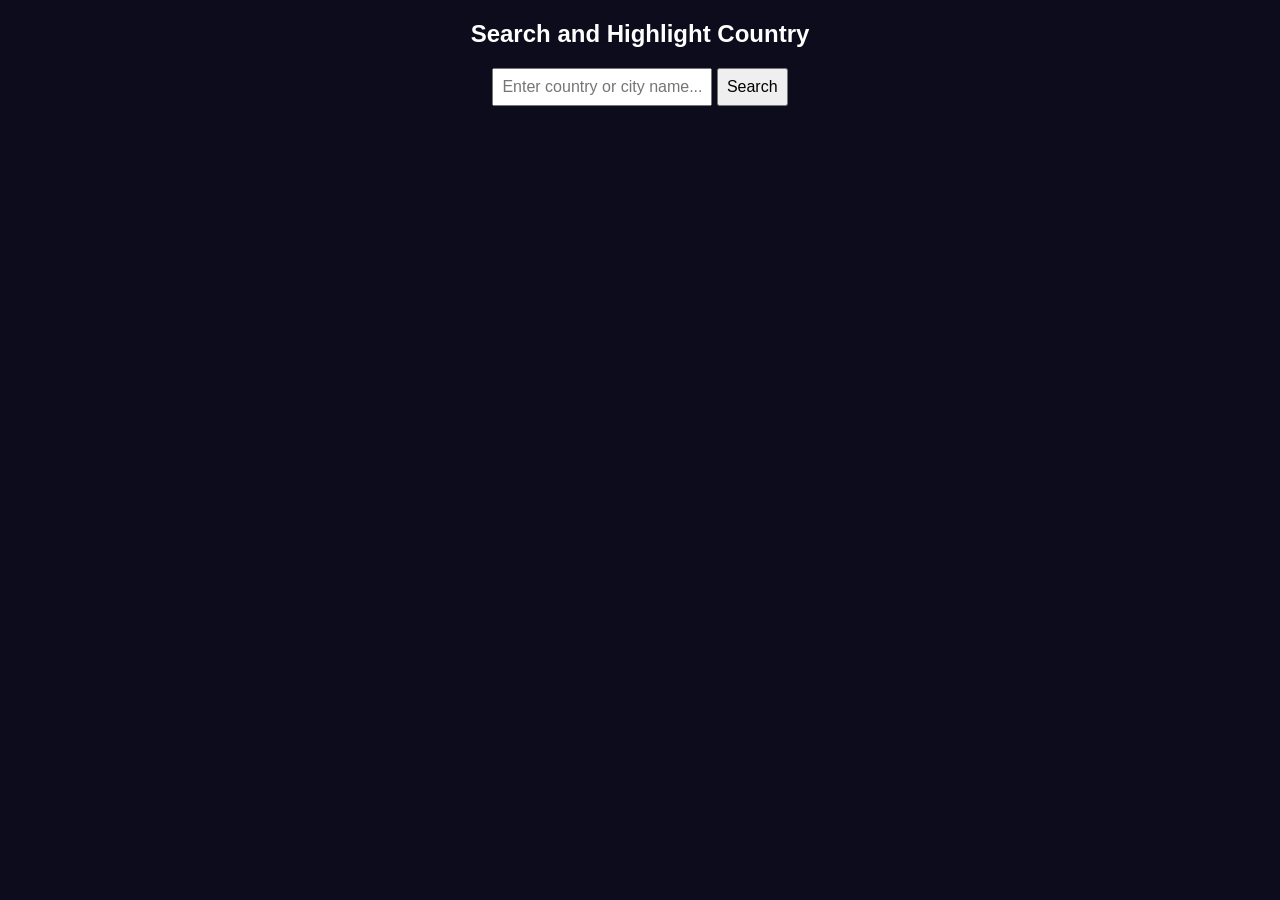
<file: Weather/templates/sample copy 2.html>
<!DOCTYPE html>
<html lang="en">
<head>
    <meta charset="UTF-8">
    <title>Animated Map with Search</title>
    <script src="https://d3js.org/d3.v6.min.js"></script>
    <style>
        body { background-color: #0c0c1d; color: white; text-align: center; font-family: Arial, sans-serif; }
        svg { width: 100%; height: 600px; }

        /* Search Box */
        .search-container {
            margin: 10px;
        }
        input {
            padding: 8px;
            width: 200px;
            font-size: 16px;
        }
        button {
            padding: 8px;
            font-size: 16px;
            cursor: pointer;
        }

        /* Expanding Circle */
        .pulse { fill: none; stroke: red; stroke-width: 2; opacity: 0.5; }
        @keyframes expand {
            0% { r: 2; opacity: 1; }
            100% { r: 20; opacity: 0; }
        }

        /* Dotted Line Animation */
        .dotted-line {
            fill: none;
            stroke: white;
            stroke-width: 2;
            stroke-dasharray: 4,4;
            stroke-dashoffset: 20;
            animation: moveDashes 2s linear infinite;
        }
        @keyframes moveDashes {
            100% { stroke-dashoffset: 0; }
        }

        /* Location Marker */
        .marker { fill: red; stroke: white; stroke-width: 1.5; }

        /* Highlighted Marker */
        .highlight {
            fill: yellow;
            stroke: white;
            stroke-width: 3;
            animation: glow 1s infinite alternate;
        }

        @keyframes glow {
            0% { r: 6; opacity: 1; }
            100% { r: 10; opacity: 0.8; }
        }
    </style>
</head>
<body>
    <h2>Search and Highlight Country</h2>

    <div class="search-container">
        <input type="text" id="searchInput" placeholder="Enter country or city name..." />
        <button onclick="searchCountry()">Search</button>
    </div>

    <svg id="map"></svg>

    <script>
        const width = window.innerWidth, height = 600;
        const svg = d3.select("#map").attr("width", width).attr("height", height);
        const projection = d3.geoMercator().center([0, 20]).scale(150).translate([width / 2, height / 2]);
        const path = d3.geoPath().projection(projection);

        const sriLanka = projection([80.7718, 7.8731]);

        // Hardcoded list of country names and their coordinates (for demonstration)
        const locations = [
            { name: "India", coords: projection([78.9629, 20.5937]) },
            { name: "United Kingdom", coords: projection([-3.4360, 55.3781]) },
            { name: "United States", coords: projection([-95.7129, 37.0902]) },
            { name: "Canada", coords: projection([-106.3468, 56.1304]) },
            { name: "South Africa", coords: projection([25.0000, -18.0000]) },
            { name: "Australia", coords: projection([133.7751, -25.2744]) },
            
        ];

        d3.json("https://raw.githubusercontent.com/holtzy/D3-graph-gallery/master/DATA/world.geojson").then(function(world) {
            svg.selectAll("path")
                .data(world.features)
                .enter().append("path")
                .attr("d", path)
                .attr("fill", "#1a1a2e")
                .attr("stroke", "#333");

            function createPulse() {
                svg.append("circle")
                    .attr("class", "pulse")
                    .attr("cx", sriLanka[0])
                    .attr("cy", sriLanka[1])
                    .attr("r", 2)
                    .style("animation", "expand 1.5s ease-out infinite");
            }

            function animateLines() {
                // Add lines and markers for countries
                locations.forEach(dest => {
                    svg.append("line")
                        .attr("class", "dotted-line")
                        .attr("x1", sriLanka[0])
                        .attr("y1", sriLanka[1])
                        .attr("x2", dest.coords[0])
                        .attr("y2", dest.coords[1]);

                    // Add location markers 📍
                    svg.append("circle")
                        .attr("class", "marker")
                        .attr("id", `marker-${dest.name}`)
                        .attr("cx", dest.coords[0])
                        .attr("cy", dest.coords[1])
                        .attr("r", 5);

                    // Add country labels
                    svg.append("text")
                        .attr("x", dest.coords[0] + 7)
                        .attr("y", dest.coords[1] - 7)
                        .attr("fill", "white")
                        .attr("font-size", "12px")
                        .text(dest.name);
                });
            }

            setInterval(createPulse, 1000);
            animateLines();
        });

        function searchCountry() {
            const countryName = document.getElementById("searchInput").value.trim().toLowerCase();

            // First, clear all existing markers and lines
            svg.selectAll('.marker').remove();
            svg.selectAll('.dotted-line').remove();
            svg.selectAll('text').remove();

            let found = false;

            // Loop through locations and search for matches
            locations.forEach(dest => {
                if (dest.name.toLowerCase().includes(countryName)) {
                    found = true;

                    // Add marker for the searched country
                    svg.append("circle")
                        .attr("class", "marker highlight")
                        .attr("id", `marker-${dest.name}`)
                        .attr("cx", dest.coords[0])
                        .attr("cy", dest.coords[1])
                        .attr("r", 7);

                    // Add dotted line to Sri Lanka
                    svg.append("line")
                        .attr("class", "dotted-line")
                        .attr("x1", sriLanka[0])
                        .attr("y1", sriLanka[1])
                        .attr("x2", dest.coords[0])
                        .attr("y2", dest.coords[1]);

                    // Add country label
                    svg.append("text")
                        .attr("x", dest.coords[0] + 7)
                        .attr("y", dest.coords[1] - 7)
                        .attr("fill", "white")
                        .attr("font-size", "12px")
                        .text(dest.name);
                }
            });

            // If no country is found
            if (!found) {
                alert("No matching country found!");
            }
        }
    </script>
</body>
</html>
</file>
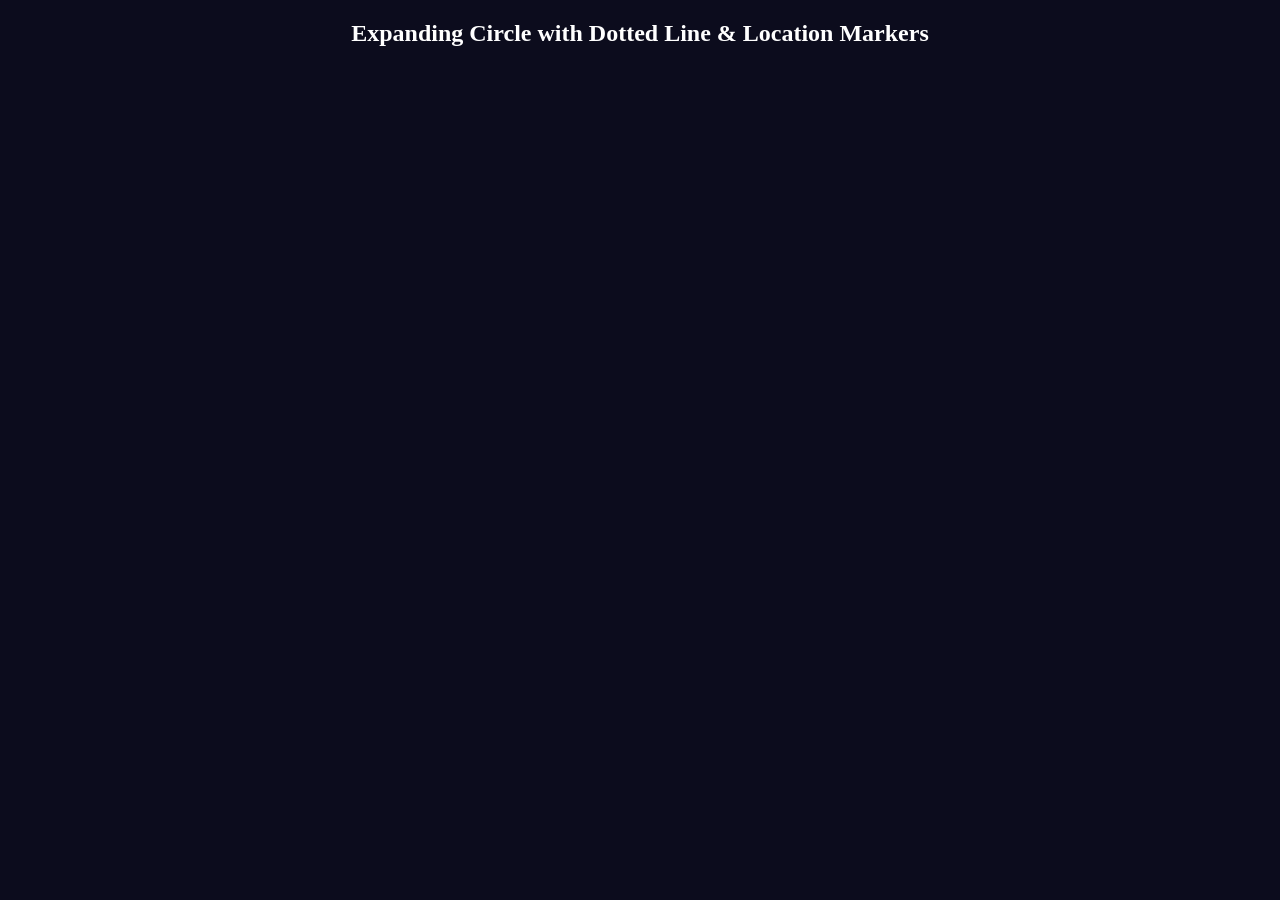
<file: Weather/templates/sample copy.html>
<!DOCTYPE html>
<html lang="en">
<head>
    <meta charset="UTF-8">
    <title>Expanding Circle with Dotted Line & Markers</title>
    <script src="https://d3js.org/d3.v6.min.js"></script>
    <style>
        body { background-color: #0c0c1d; color: white; text-align: center; }
        svg { width: 100%; height: 600px; }
        
        /* Expanding Circle */
        .pulse { fill: none; stroke: red; stroke-width: 2; opacity: 0.5; }
        @keyframes expand {
            0% { r: 2; opacity: 1; }
            100% { r: 20; opacity: 0; }
        }

        /* Dotted Line Animation */
        .dotted-line {
            fill: none;
            stroke: white;
            stroke-width: 2;
            stroke-dasharray: 4,4;
            stroke-dashoffset: 20;
            animation: moveDashes 2s linear infinite;
        }
        @keyframes moveDashes {
            100% { stroke-dashoffset: 0; }
        }

        /* Location Marker */
        .marker { fill: red; stroke: white; stroke-width: 1.5; }
    </style>
</head>
<body>
    <h2>Expanding Circle with Dotted Line & Location Markers</h2>
    <svg id="map"></svg>

    <script>
        const width = window.innerWidth, height = 600;
        const svg = d3.select("#map").attr("width", width).attr("height", height);
        const projection = d3.geoMercator().center([0, 20]).scale(150).translate([width / 2, height / 2]);
        const path = d3.geoPath().projection(projection);

        d3.json("https://raw.githubusercontent.com/holtzy/D3-graph-gallery/master/DATA/world.geojson").then(function(world) {
            svg.selectAll("path")
                .data(world.features)
                .enter().append("path")
                .attr("d", path)
                .attr("fill", "#1a1a2e")
                .attr("stroke", "#333");

            const sriLanka = projection([80.7718, 7.8731]);
            const destinations = [
                { name: "India", coords: projection([78.9629, 20.5937]) },
                { name: "UK", coords: projection([-3.4360, 55.3781]) },
                { name: "USA", coords: projection([-95.7129, 37.0902]) },
                { name: "Canada", coords: projection([-106.3468, 56.1304]) },
                { name: "Africa", coords: projection([25.0000, -18.0000]) }
            ];

            function createPulse() {
                svg.append("circle")
                    .attr("class", "pulse")
                    .attr("cx", sriLanka[0])
                    .attr("cy", sriLanka[1])
                    .attr("r", 2)
                    .style("animation", "expand 1.5s ease-out infinite");
            }

            function animateLines() {
                destinations.forEach(dest => {
                    svg.append("line")
                        .attr("class", "dotted-line")
                        .attr("x1", sriLanka[0])
                        .attr("y1", sriLanka[1])
                        .attr("x2", dest.coords[0])
                        .attr("y2", dest.coords[1]);

                    // Add location markers 📍
                    svg.append("circle")
                        .attr("class", "marker")
                        .attr("cx", dest.coords[0])
                        .attr("cy", dest.coords[1])
                        .attr("r", 5);
                    
                    // Add country labels
                    svg.append("text")
                        .attr("x", dest.coords[0] + 7)
                        .attr("y", dest.coords[1] - 7)
                        .attr("fill", "white")
                        .attr("font-size", "12px")
                        .text(dest.name);
                });
            }

            setInterval(createPulse, 1000);
            animateLines();
        });
    </script>
</body>
</html>
</file>
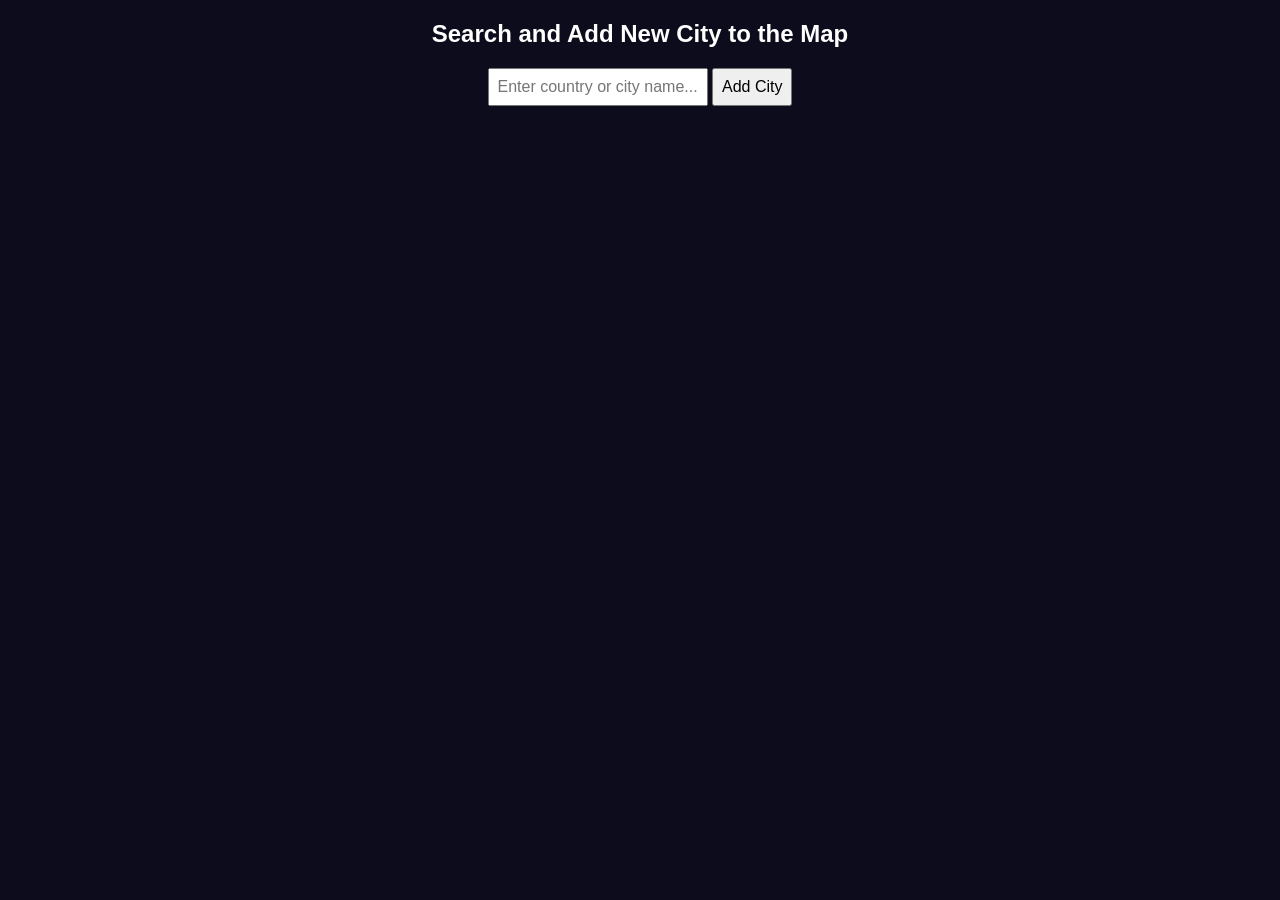
<file: Weather/templates/sample.html>
<!DOCTYPE html>
<html lang="en">
<head>
    <meta charset="UTF-8">
    <title>Animated Map with Search</title>
    <script src="https://d3js.org/d3.v6.min.js"></script>
    <style>
        body { background-color: #0c0c1d; color: white; text-align: center; font-family: Arial, sans-serif; }
        svg { width: 100%; height: 600px; }

        /* Search Box */
        .search-container {
            margin: 10px;
        }
        input {
            padding: 8px;
            width: 200px;
            font-size: 16px;
        }
        button {
            padding: 8px;
            font-size: 16px;
            cursor: pointer;
        }

        /* Expanding Circle */
        .pulse { fill: none; stroke: red; stroke-width: 2; opacity: 0.5; }
        @keyframes expand {
            0% { r: 2; opacity: 1; }
            100% { r: 20; opacity: 0; }
        }

        /* Dotted Line Animation */
        .dotted-line {
            fill: none;
            stroke: white;
            stroke-width: 2;
            stroke-dasharray: 4,4;
            stroke-dashoffset: 20;
            animation: moveDashes 2s linear infinite;
        }
        @keyframes moveDashes {
            100% { stroke-dashoffset: 0; }
        }

        /* Location Marker */
        .marker { fill: red; stroke: white; stroke-width: 1.5; }

        /* Highlighted Marker */
        .highlight {
            fill: yellow;
            stroke: white;
            stroke-width: 3;
            animation: glow 1s infinite alternate;
        }

        @keyframes glow {
            0% { r: 6; opacity: 1; }
            100% { r: 10; opacity: 0.8; }
        }
    </style>
</head>
<body>
    <h2>Search and Add New City to the Map</h2>

    <div class="search-container">
        <input type="text" id="searchInput" placeholder="Enter country or city name..." />
        <button onclick="addNewCity()">Add City</button>
    </div>

    <svg id="map"></svg>

    <script>
        const width = window.innerWidth, height = 600;
        const svg = d3.select("#map").attr("width", width).attr("height", height);
        const projection = d3.geoMercator().center([0, 20]).scale(150).translate([width / 2, height / 2]);
        const path = d3.geoPath().projection(projection);

        const sriLanka = projection([80.7718, 7.8731]);

        // Hardcoded list of country names and their coordinates (for demonstration)
        const locations = [
            { name: "India", coords: projection([78.9629, 20.5937]) },
            { name: "United Kingdom", coords: projection([-3.4360, 55.3781]) },
            { name: "United States", coords: projection([-95.7129, 37.0902]) },
            { name: "Canada", coords: projection([-106.3468, 56.1304]) },
            { name: "South Africa", coords: projection([25.0000, -18.0000]) },
            { name: "Australia", coords: projection([133.7751, -25.2744]) },
            { name: "Germany", coords: projection([10.4515, 51.1657]) }
        ];

        d3.json("https://raw.githubusercontent.com/holtzy/D3-graph-gallery/master/DATA/world.geojson").then(function(world) {
            svg.selectAll("path")
                .data(world.features)
                .enter().append("path")
                .attr("d", path)
                .attr("fill", "#1a1a2e")
                .attr("stroke", "#333");

            function createPulse() {
                svg.append("circle")
                    .attr("class", "pulse")
                    .attr("cx", sriLanka[0])
                    .attr("cy", sriLanka[1])
                    .attr("r", 2)
                    .style("animation", "expand 1.5s ease-out infinite");
            }

            function animateLines() {
                // Add lines and markers for countries
                locations.forEach(dest => {
                    svg.append("line")
                        .attr("class", "dotted-line")
                        .attr("x1", sriLanka[0])
                        .attr("y1", sriLanka[1])
                        .attr("x2", dest.coords[0])
                        .attr("y2", dest.coords[1]);

                    // Add location markers 📍
                    svg.append("circle")
                        .attr("class", "marker")
                        .attr("id", `marker-${dest.name}`)
                        .attr("cx", dest.coords[0])
                        .attr("cy", dest.coords[1])
                        .attr("r", 5);

                    // Add country labels
                    svg.append("text")
                        .attr("x", dest.coords[0] + 7)
                        .attr("y", dest.coords[1] - 7)
                        .attr("fill", "white")
                        .attr("font-size", "12px")
                        .text(dest.name);
                });
            }

            setInterval(createPulse, 1000);
            animateLines();
        });

        function addNewCity() {
            const cityName = document.getElementById("searchInput").value.trim().toLowerCase();
            const newCity = getCityCoordinates(cityName);

            // Check if the city exists in the list
            if (newCity) {
                // Add the new city to the locations array and update the map
                locations.push(newCity);
                svg.append("circle")
                    .attr("class", "marker highlight")
                    .attr("id", `marker-${newCity.name}`)
                    .attr("cx", newCity.coords[0])
                    .attr("cy", newCity.coords[1])
                    .attr("r", 7);

                svg.append("line")
                    .attr("class", "dotted-line")
                    .attr("x1", sriLanka[0])
                    .attr("y1", sriLanka[1])
                    .attr("x2", newCity.coords[0])
                    .attr("y2", newCity.coords[1]);

                svg.append("text")
                    .attr("x", newCity.coords[0] + 7)
                    .attr("y", newCity.coords[1] - 7)
                    .attr("fill", "white")
                    .attr("font-size", "12px")
                    .text(newCity.name);
            } else {
                alert("City not found or coordinates unavailable.");
            }
        }

        function getCityCoordinates(cityName) {
            // You can extend this list or fetch real coordinates from a database/API
            const cityCoordinates = {
                "paris": projection([2.3522, 48.8566]),
                "new york": projection([-74.0060, 40.7128]),
                "tokyo": projection([139.6917, 35.6762]),
                "beijing": projection([116.4074, 39.9042]),
                "delhi": projection([77.2090, 28.6139])
            };

            if (cityCoordinates[cityName]) {
                return { name: capitalize(cityName), coords: cityCoordinates[cityName] };
            } else {
                return null;
            }
        }

        // Capitalize city names for display
        function capitalize(str) {
            return str.charAt(0).toUpperCase() + str.slice(1);
        }
    </script>
</body>
</html>
</file>
